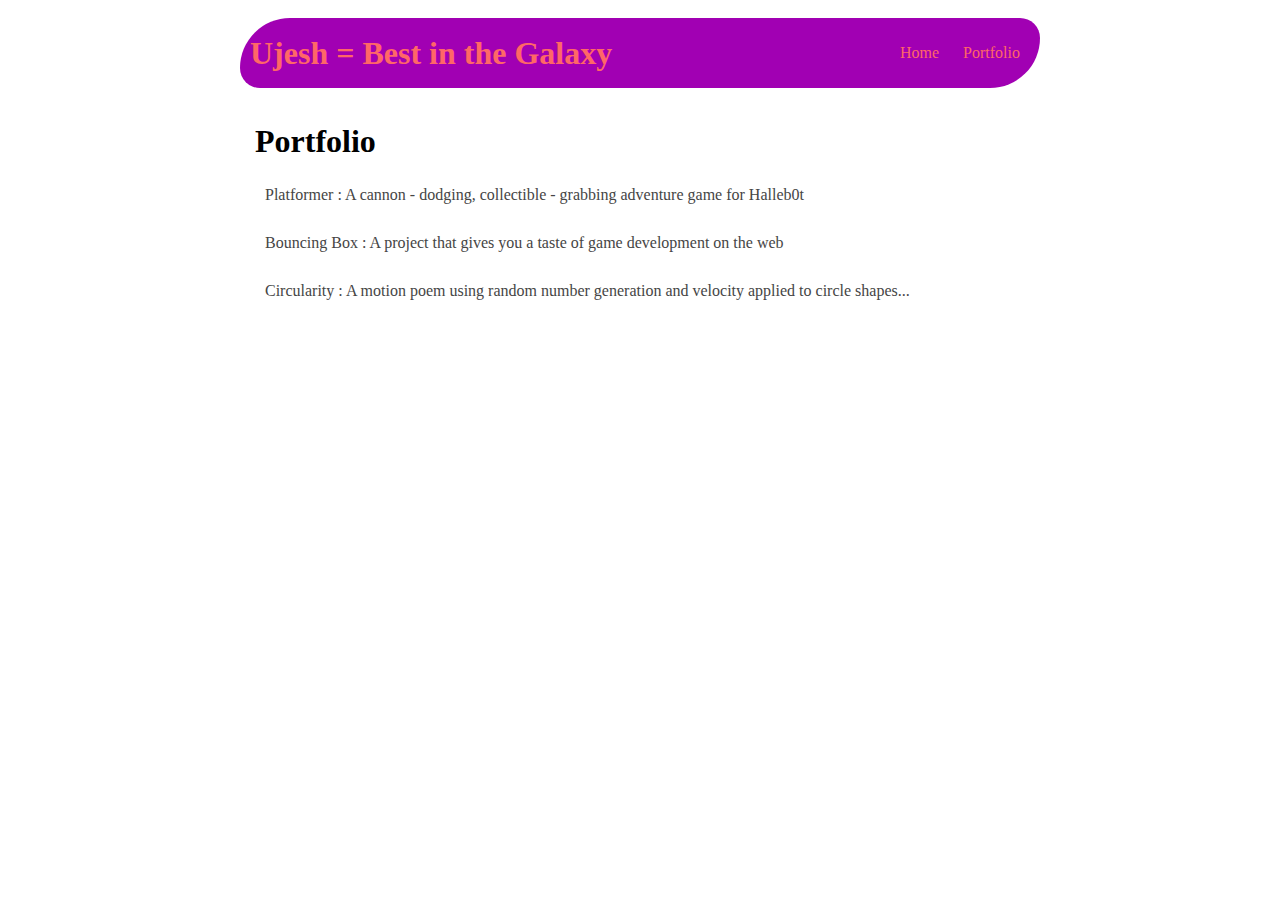
<file: portfolio.html>
<!DOCTYPE HTML>
<html>
    <head>
        <title>Ujesh's website</title>
        <link rel="stylesheet" href="style.css">
        <link rel="icon" type="image/x-icon" href="https://img.freepik.com/premium-photo/fire-alphabet-letter-u-isolated-black-background_564276-9268.jpg">
    </head>

    <body>
      <div id="all-contents">
        <div id="all-contents">
            <nav class="glow">
                <h1>Ujesh = Best in the Galaxy</h1>
                <ul id="nav-ul">
                   <li class="nav-li">
                   <a class="nav-a" href="index.html">Home</a>
                 </li>
                 <li class="nav-li">
                   <a class="nav-a" href="portfolio.html">Portfolio</a>
                 </li>
             </ul>
         </nav>
         <main>
            <div class="content">
                <h1>Portfolio</h1>
                <ul id="portfolio">
                    <li><a href="projects/platformer/">Platformer : A cannon - dodging, collectible - grabbing adventure game for Halleb0t</a></li>
                    <li><a href="projects/bouncing-box/">Bouncing Box : A project that gives you a taste of game development on the web </a></li>
                    <li><a href="projects/circularity/">Circularity : A motion poem using random number generation and velocity applied to circle shapes...</a></li>
                </ul>
            </div>
        </main>
     </div>
      </div>
    </body>
</html>
</file>
<file: style.css>
body {
    background-image: url("https://www.creativefabrica.com/wp-content/uploads/2023/04/22/Vibrant-Galaxy-Seamless-Pattern-67844313-1.png");
    padding: 10px;
    font-family: arial;
}
#all-contents {
  max-width: 800px;
    margin: auto;
}

/* navigation menu */
nav {
    background: rgb(161, 0, 179);
   margin: 0 auto;
   margin-bottom: 20px;
    display: flex;
    padding: 10px;
    border-radius: 50px 20px;
    font-family: "Lucida Handwriting", "Brush Script M7", cursive;
}
h1 {
    display: flex;
    align-items: center;
    color: rgb(255, 103, 103);
    flex: 1;
    margin: 0;
}
#nav-ul {
    list-style-image: none;
}
.nav-li {
    display: inline-block;
    padding: 0 10px;
}
a {
    text-decoration: none;
    color: rgb(255, 103, 103);
}

/* main container area beneath menu */
main {
    background-image: url("https://background-tiles.com/overview/blue/patterns/large/1061.png");
    border-radius: 50px 20px;
    display: flex;
}
.sidebar {
    margin-right: 25px;
    padding: 10px;
}
.sidebar-img {
    width: 200px;
    border-radius: 50px 20px;
}
.content {
    flex: 1;
    padding: 15px;
    font-family: "Luminari", "Marker Felt", fantasy;
}

/* portfolio styles */
#interests {
    font-family: "Luminari", "Marker Felt", fantasy;
    border: 4px rgb(255, 61, 61) ridge;
    padding: 8px;
}
h2, h3 {
    margin: 0px;
}
.container {
    position: relative;
    width: 100%;
}
            
.image {
    display: block;
    width: 100%;
    height: auto;
}
            
.overlay {
    position: absolute;
    bottom: 0;
    left: 0;
    right: 0;
    background-color: #b61bb6;
    overflow: hidden;
    width: 100%;
    height: 0;
    transition: .5s ease;
}
            
.container:hover .overlay {
    height: 100%;
}
            
.text {
    white-space: nowrap; 
    color: white;
    font-size: 10px;
    position: absolute;
    overflow: hidden;
    top: 50%;
    left: 50%;
    transform: translate(-50%, -50%);
    -ms-transform: translate(-50%, -50%);
}

.glow {
    color: #fff;
    text-align: center;
    animation: glow 1s ease-in-out infinite alternate;
  }
  
  @keyframes glow {
    from {
      text-shadow: 0 0 10px red, 0 0 20px purple, 0 0 30px red, 0 0 40px purple, 0 0 50px red, 0 0 60px purple, 0 0 70px red;
    }
    
    to {
      text-shadow: 0 0 20px blue, 0 0 30px blue, 0 0 40px blue, 0 0 50px blue, 0 0 60px blue, 0 0 70px blue, 0 0 80px blue;
    }
  }

         /* portfolio styles */
         .content h1 {
            color: black;
        }

        #portfolio {
            list-style-type: none;
            padding-left: 0;
        }

        #portfolio li {
            background: #fff;
            padding: 10px;
            border-radius: 10px;
            margin-bottom: 10px;
        }

        #portfolio li:hover {
            background: #eee;
        }

        #portfolio a {
            text-decoration: none;
            color: #454545;
        }

            /* responsive web design */
            @media screen and (min-width: 120px) and (max-width: 1080px) {
                main {
                  height: 100ch;
                  zoom: 1.5;
                  display: grid;
                }
  
                h1 {
                  font-size: 44px;
                }
  
                h2 {
                  font-size: 42px;
                }
  
                h3 {
                  font-size: 36px;
                }
  
                #all-contents {
                  height: 100ch;
                  margin: none;
                }
  
                a {
                  font-size: 42px;
                }
  
                .sidebar {
                  margin-right: 0px;
                  justify-content: center;
                  align-items: center;
                }
  
                .sidebar-img {
                  width: 100%;
                }
  
                p,
                li {
                  font-size: 24px;
                }
  
                .content {
                  align-content: center;
                  justify-content: center;
                }
            }
</file>
